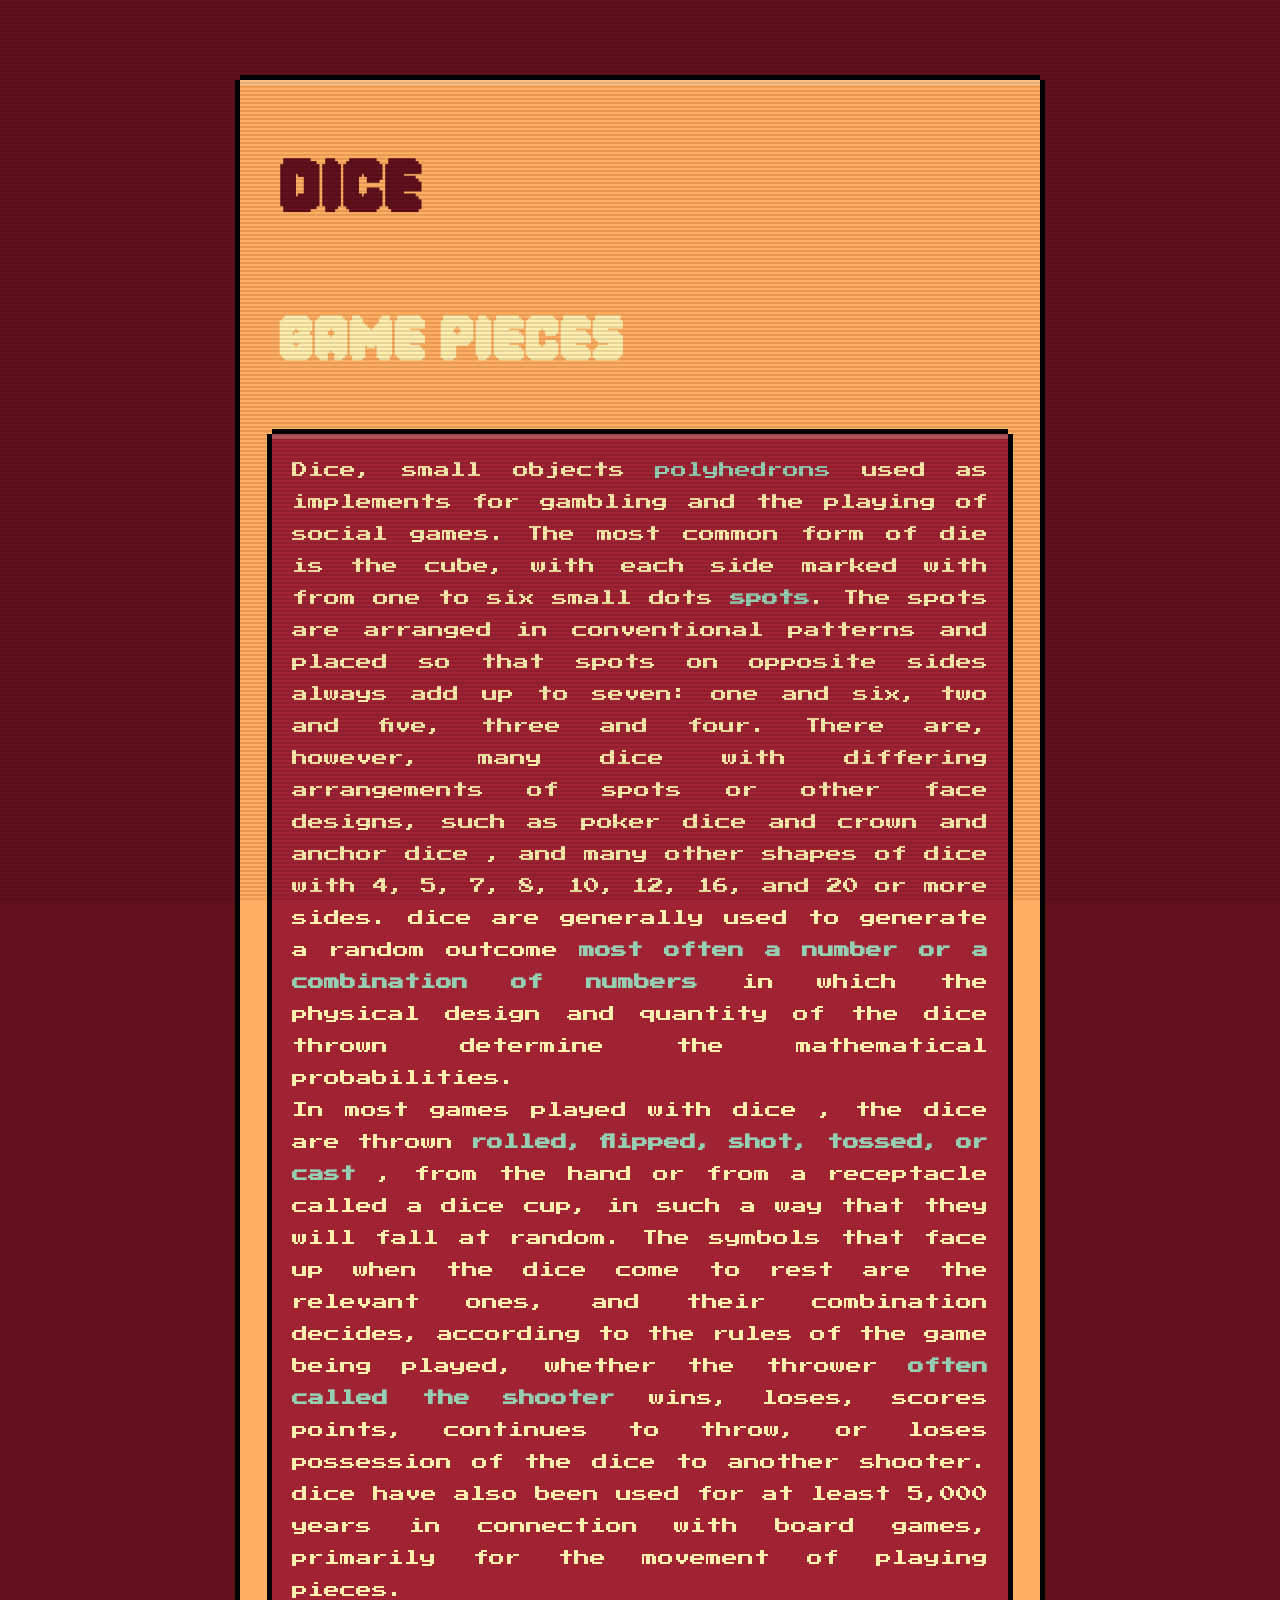
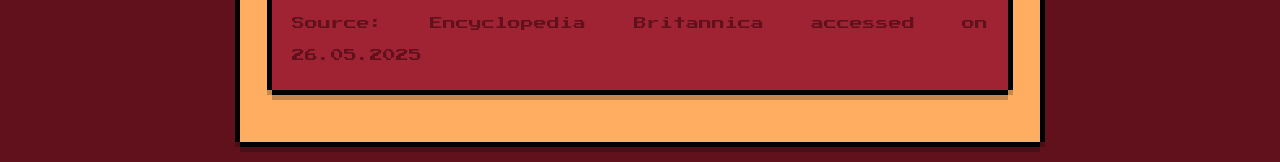
<file: static-site/index.html>
<!DOCTYPE html>
<html lang="en">
<head>
    <meta charset="UTF-8">
    <title>Static site</title>
    <link rel="stylesheet" href="style/style.css">
    <script src="js/index.js" defer></script>
</head>
<body>
<div class="container">
    <div class="retro-box">

        <h1>dice </h1>
        <h2>game pieces</h2>

        <div class="pixel-border">

            <p>
                Dice, small objects <span class="blink"> polyhedrons </span> used as implements for gambling and the
                playing of
                social
                games. The most common form of die is the cube, with each side marked with from one to six small dots
                <strong class="blink"> spots</strong>.
                The spots are arranged in conventional patterns and placed so that spots on opposite sides always add up
                to
                seven: one and six, two and five, three and four. There are, however, many dice with
                differing arrangements of
                spots or other face designs, such as poker dice and crown and anchor
                dice , and many other shapes of dice with 4,
                5, 7, 8, 10, 12, 16, and 20 or more sides. dice are generally used to generate a
                random outcome <strong class="blink"> most often a
                number or a combination of numbers </strong> in which the physical design and quantity of the
                dice thrown determine the
                mathematical probabilities.
            </p>
            <p>
                In most games played with dice , the dice are thrown <strong class="blink"> rolled,
                flipped, shot, tossed, or cast </strong>, from the hand or
                from a receptacle called a dice cup, in such a way that they will fall at random. The
                symbols that face up when
                the dice come to rest are the relevant ones, and their combination decides, according
                to the rules of the game
                being played, whether the thrower <strong class="blink"> often called the shooter </strong> wins, loses, scores points, continues to
                throw, or
                loses possession of the dice to another shooter. dice have also
                been used for at least 5,000 years in connection
                with board games, primarily for the movement of playing pieces.
            </p>
            <small> Source: <a href="https://www.britannica.com/topic/role-playing-video-game">
                Encyclopedia Britannica
                accessed on 26.05.2025 </a></small>
        </div>
    </div>

</div>
<div id="scanline"></div>
<div id="noise"></div>
</body>
</html>
</file>
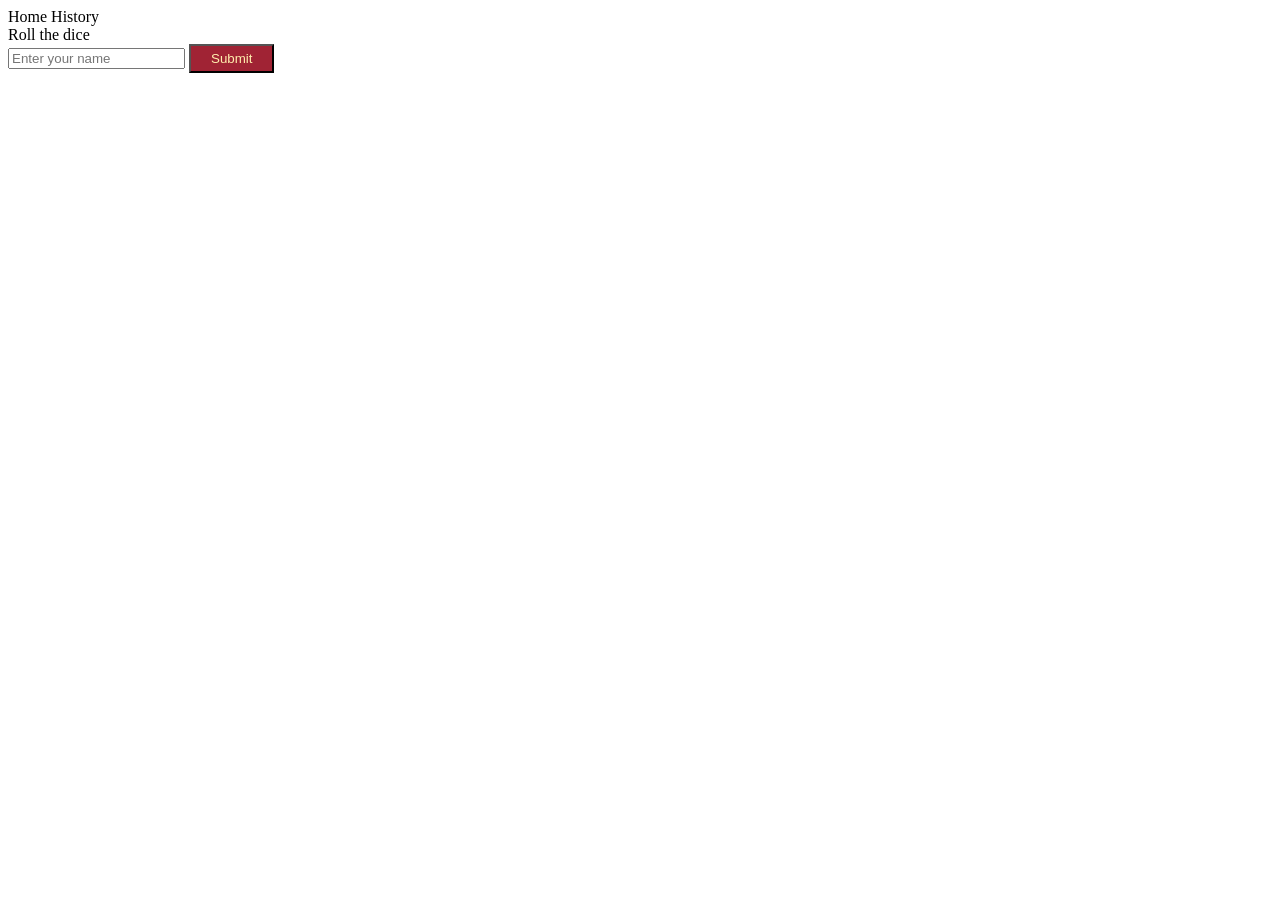
<file: springboot-app/src/main/resources/templates/index.html>
<!DOCTYPE html>
<html lang="en" xmlns:th="http://www.thymeleaf.org">
<head>
    <meta charset="UTF-8">
    <title>Dice roll</title>

    <link rel="icon" type="image/x-icon" th:href="@{/images/favicoon.png}">
    <link rel="stylesheet" th:href="@{/webjars/bootstrap/5.3.3/css/bootstrap.css}">
    <link rel="stylesheet" th:href="@{/webjars/bootstrap-icons/1.11.1/font/bootstrap-icons.css}">
    <link rel="stylesheet" th:href="@{/css/style.css}"/>

    <script th:src="@{/js/index.js}" defer></script>
    <script th:src="@{/webjars/bootstrap/5.3.3/js/bootstrap.bundle.min.js}" defer></script>

</head>
<body>
    <nav class="navbar navbar-expand fixed-top shadow-sm">
        <div class="container-fluid">
            <div class="navbar-nav">
                <a class="nav-link" th:href="@{/}">Home</a>
                <a class="nav-link" th:href="@{/history}">History</a>
            </div>
        </div>
    </nav>

    <div class="container min-vh-100 d-flex flex-column align-items-center justify-content-center">
        <div id="diceImageDiv"></div>
        <a id="rollButton" class="font-size-large button p-3 mt-5" >Roll the dice</a>

        <div id="submissionDiv" class="hidden">
            <form id="submissionForm">
                <label>
                    <input id="nameInput" class="text-input" type="text" placeholder="Enter your name">
                </label>
                <button class="button" style="background-color: #A02334; color: #FFEEAD; padding: 5px 20px 5px 20px;"> Submit </button>
            </form>
        </div>
    </div>
</body>
</html>
</file>
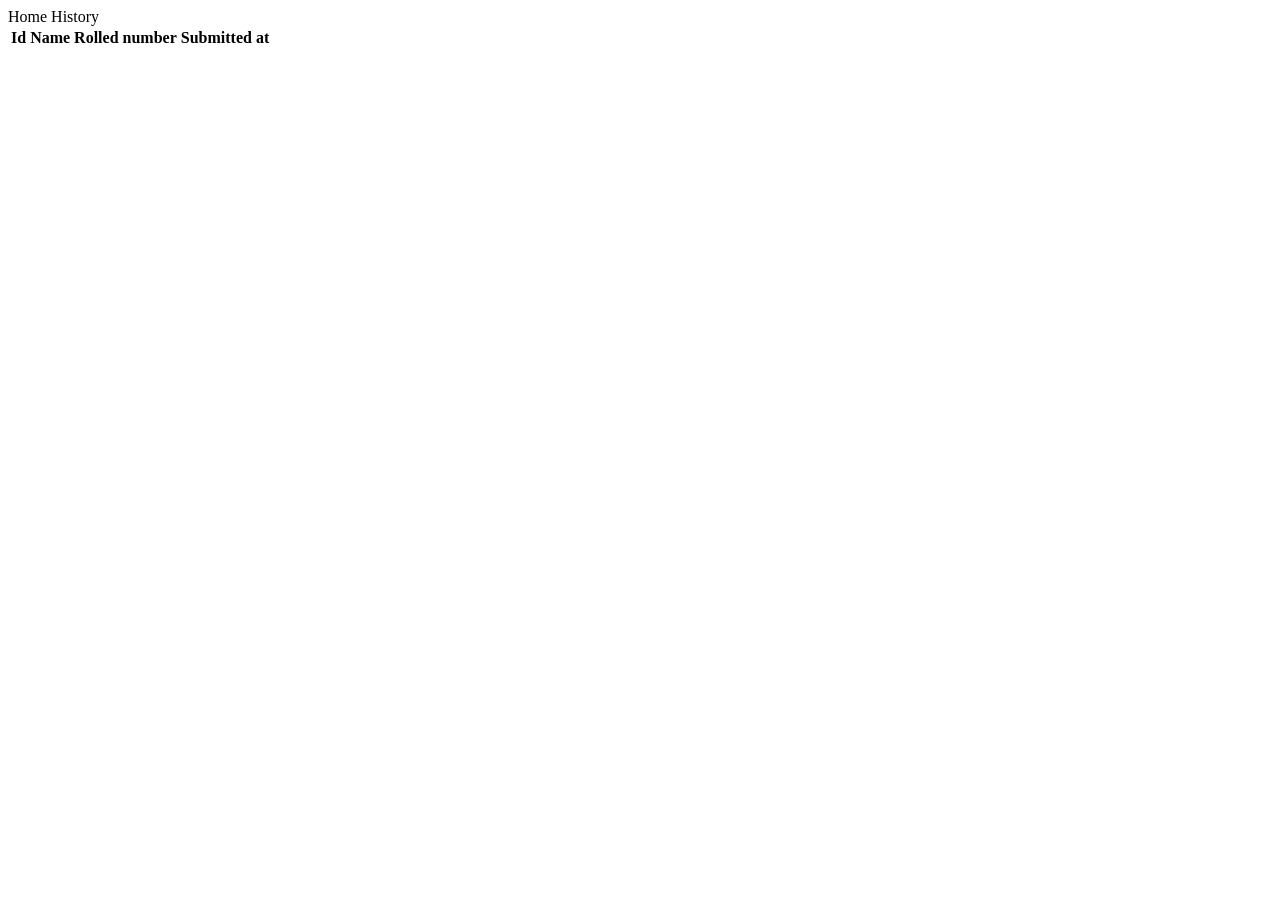
<file: springboot-app/src/main/resources/templates/history.html>
<!DOCTYPE html>
<html lang="en" xmlns:th="http://www.thymeleaf.org">
<head>
    <meta charset="UTF-8">
    <title>Dice roll - History</title>

    <link rel="icon" type="image/x-icon" th:href="@{/images/favicoon.png}">
    <link rel="stylesheet" th:href="@{/webjars/bootstrap/5.3.3/css/bootstrap.css}">
    <link rel="stylesheet" th:href="@{/webjars/bootstrap-icons/1.11.1/font/bootstrap-icons.css}">
    <link rel="stylesheet" th:href="@{/css/style.css}"/>

    <script th:src="@{/js/index.js}" defer></script>
    <script th:src="@{/webjars/bootstrap/5.3.3/js/bootstrap.bundle.min.js}" defer></script>

</head>
<body>

<nav class="navbar navbar-expand fixed-top shadow-sm">
    <div class="container-fluid">
        <div class="navbar-nav">
            <a class="nav-link" th:href="@{/}">Home</a>
            <a class="nav-link" th:href="@{/history}">History</a>
        </div>
    </div>
</nav>

<div class="mt-5">
    <div class="container min-vh-100 d-flex flex-column align-items-center justify-content-center ">
        <table class="table text-center">
            <thead>
            <tr>
                <th scope="col">Id</th>
                <th scope="col">Name</th>
                <th scope="col">Rolled number</th>
                <th scope="col">Submitted at</th>
            </tr>
            </thead>
            <tbody>
            <tr th:each="roll : ${rolls}">
                <td th:text="${roll.id}"></td>
                <td th:text="${roll.name}"></td>
                <td class="rolled-number" th:text="${roll.rolledNumber}"></td>
                <td th:text="${roll.submittedAt}"></td>
            </tr>
            </tbody>
        </table>
    </div>
</div>
</body>
</html>
</file>
<file: static-site/style/style.css>
@font-face {
    font-family: 'Press_Start_2P';
    src: url('fonts/Press_Start_2P/PressStart2P-Regular.ttf');
}

@font-face {
    font-family: 'Pixel-Game-Font';
    src: url('fonts/pixel-game-font/PixelGame-R9AZe.otf');
}

:root {
    --primary: #FFAD60;
    --secondary: #A02334;
    --text: #FFEEAD;
    --accent: #96CEB4;
    --dark: #60111c;
}

* {
    margin: 0;
    padding: 0;
    box-sizing: border-box;
}

body {
    font-family: 'Press_Start_2P';
    background-color: var(--dark);
    color: var(--text);
    line-height: 1.6;
    padding-top: 60px;
    overflow-x: hidden;
    position: relative;
}

/* Existing styles from app1 */
.container {
    min-height: calc(100vh - 60px);
    display: flex;
    justify-content: center;
    align-items: center;
    padding: 20px;
    z-index: 1;
}

/* Enhanced retro effects */
#scanline {
    position: fixed;
    top: 0;
    left: 0;
    width: 100%;
    height: 100%;
    background: linear-gradient(
        to bottom,
        transparent 50%,
        rgba(0, 0, 0, 0.1) 51%
    );
    background-size: 100% 4px;
    pointer-events: none;
    z-index: 15;
}

#noise {
    position: fixed;
    top: 0;
    left: 0;
    width: 100%;
    height: 100%;
    background-image: url('[data-uri]');
    opacity: 0.02;
    pointer-events: none;
    z-index: 10;
}

.retro-box {
    background-color: var(--primary);
    padding: 2rem;
    border: 0;
    position: relative;
    max-width: 800px;
    width: 100%;
    box-shadow: 0px 5px black, 0px -5px black, 5px 0px black, -5px 0px black, 0px 10px #00000038, 5px 5px #00000038, -5px 5px #00000038, inset 0px 5px #ffffff36 ;
    animation: float 6s ease-in-out infinite;
}

.pixel-border {
    border: 0;
    margin: 20px 0;
    padding: 20px;
    position: relative;
    background-color: var(--secondary);
    box-shadow: 0px 5px black, 0px -5px black, 5px 0px black, -5px 0px black, 0px 10px #00000038, 5px 5px #00000038, -5px 5px #00000038, inset 0px 5px #ffffff36 ;
    text-align: justify;
    line-height: 2;
}

@keyframes float {
    0% { transform: translateY(0px); }
    50% { transform: translateY(-10px); }
    100% { transform: translateY(0px); }
}


.blink {
    animation: blink 1s steps(2, start) infinite;
    color: var(--accent);
}

small {
    color: var(--dark);
    font-size: 0.8em;
}

a {
    text-decoration: none;
    color: var(--dark);
}

@keyframes blink {
    50% {
        opacity: 0;
    }
}

h1 {
    font-family: 'Pixel-Game-Font';
    color: var(--dark);
    font-size: 6em;
    padding: 5px;
    animation: float 6.3s ease-in-out infinite;
}

h2 {
    font-family: 'Pixel-Game-Font';
    color: var(--text);
    padding: 5px;
    font-size: 5em;
}
</file>
